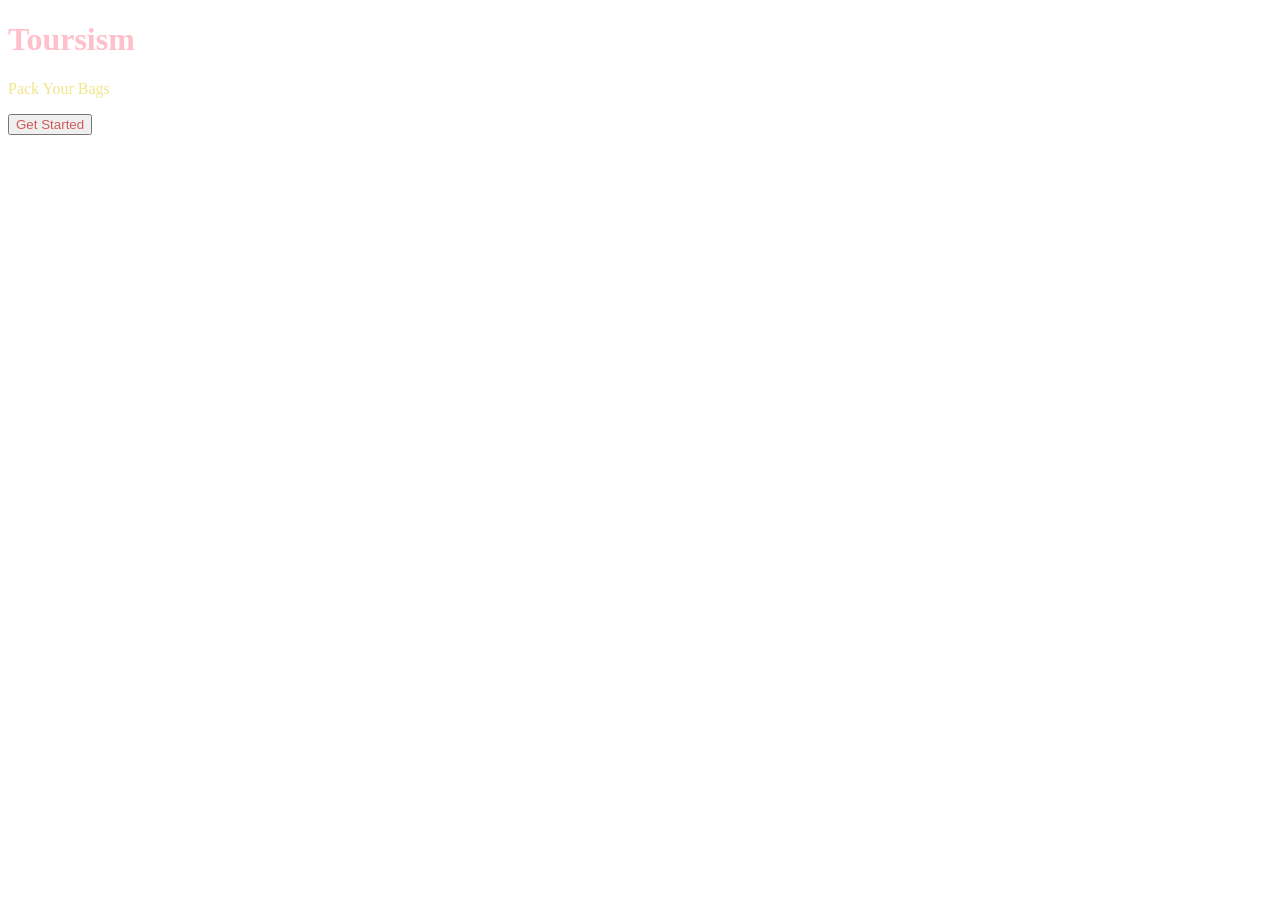
<file: index.html>
<!DOCTYPE html>
<html lang="en">
<head>
    <meta charset="UTF-8">
    <meta name="viewport" content="width=device-width, initial-scale=1.0">
    <title>Document</title>
    <link rel="stylesheet" href="style.css">
</head>
<body>
    <h1>Toursism</h1>
    <p>Pack Your Bags</p>
    <button>Get Started</button>
</body>
</html>
</file>
<file: style.css>
h1{
    color:pink
}
p{
    color:khaki
}
button{
    color:indianred
}
</file>
